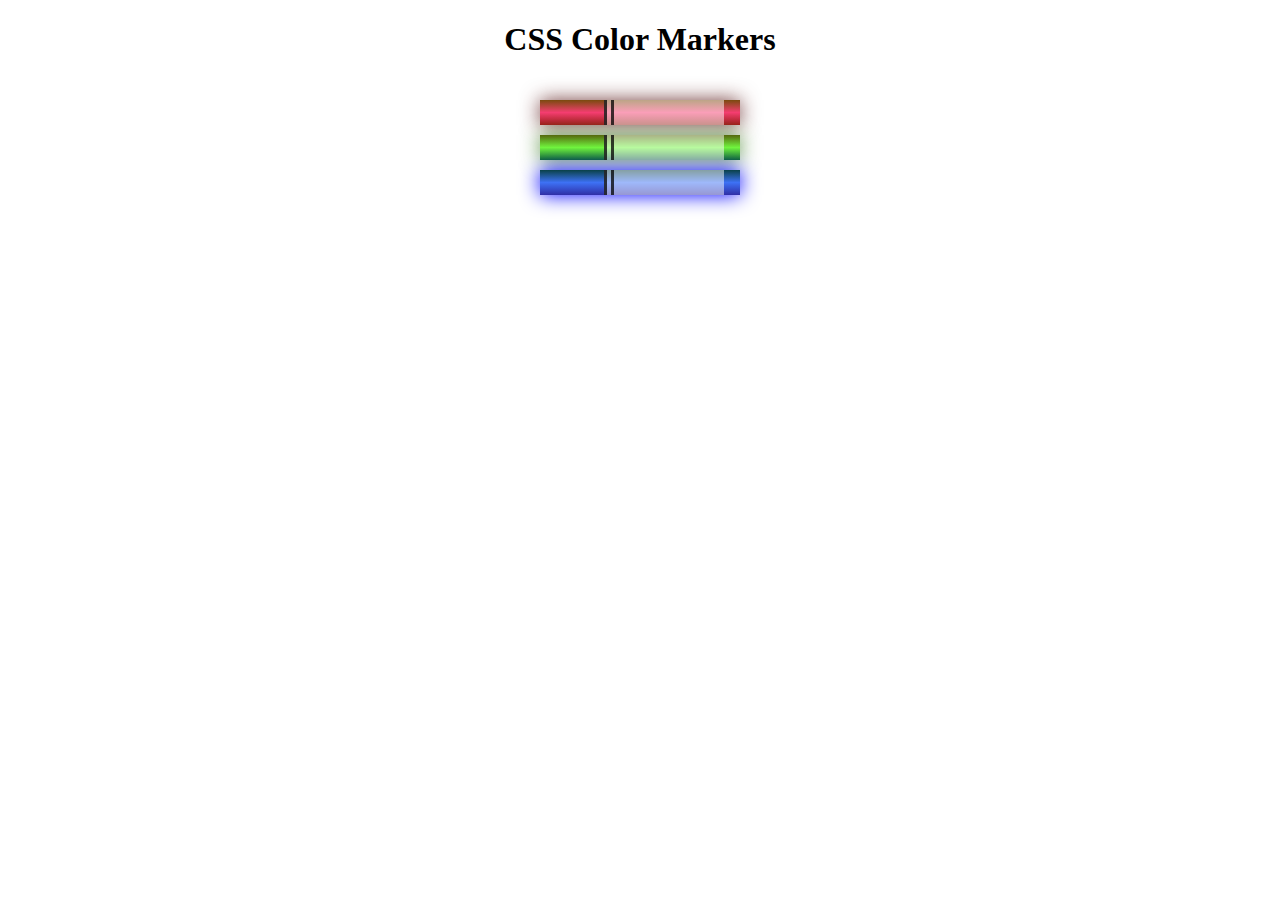
<file: colors/index.html>
<!DOCTYPE html>
<html lang="en">
  <head>
    <meta charset="utf-8">
    <meta name="viewport" content="width=device-width, initial-scale=1.0">
    <title>Colored Markers</title>
    <link rel="stylesheet" href="styles.css">
  </head>
  <body>
    <h1>CSS Color Markers</h1>
    <div class="container">
      <div class="marker red">
        <div class="cap"></div>
        <div class="sleeve"></div>
      </div>
      <div class="marker green">
        <div class="cap"></div>
        <div class="sleeve"></div>
      </div>
      <div class="marker blue">
        <div class="cap"></div>
        <div class="sleeve"></div>
      </div>
    </div>
  </body>
</html>
</file>
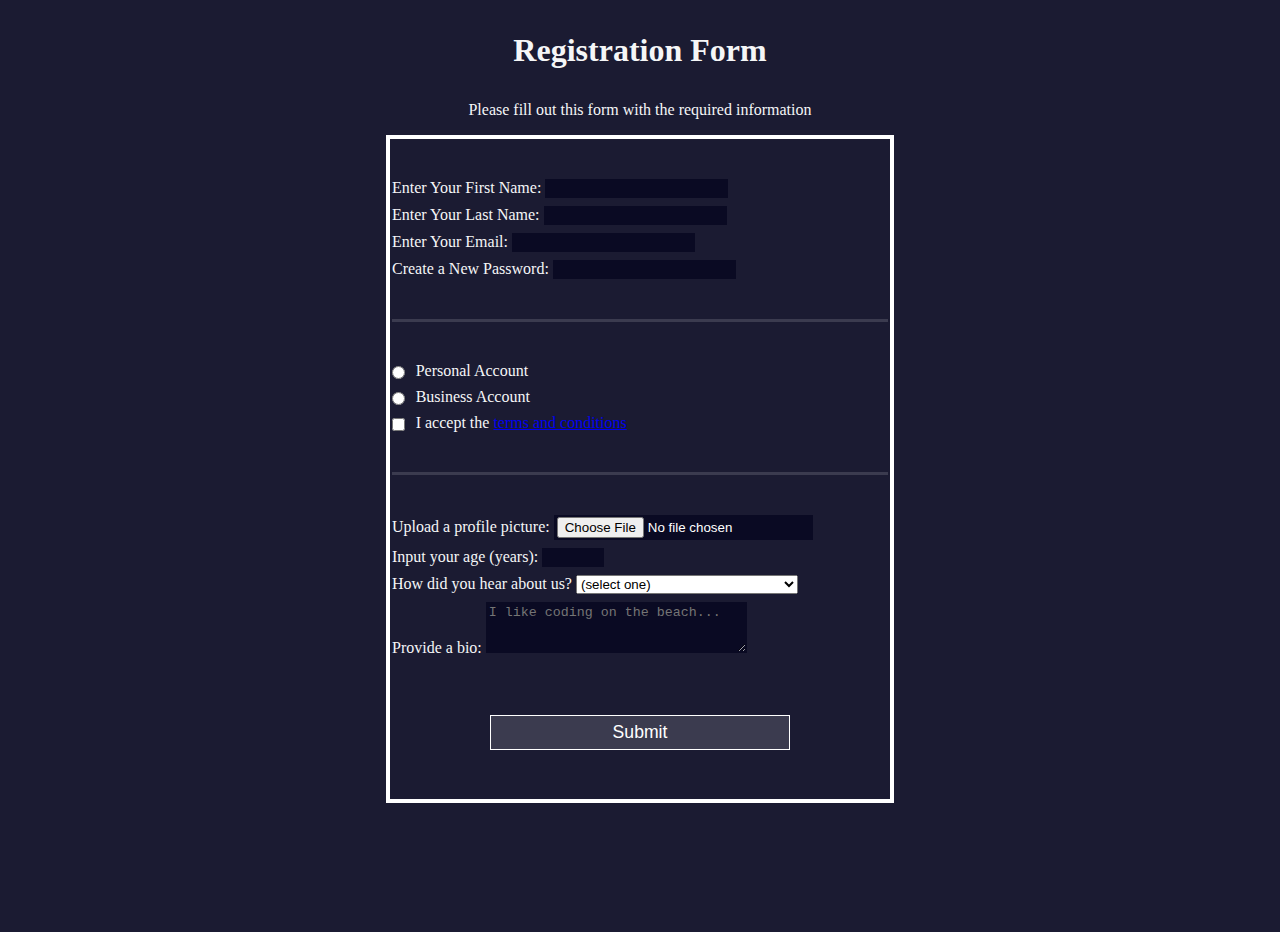
<file: forms/index.html>
<!DOCTYPE html>
<html lang="en">
  <head>
    <meta charset="UTF-8">
    <title>Registration Form</title>
    <link rel="stylesheet" href="styles.css" />
  </head>
  <body>
    <h1>Registration Form</h1>
    <p>Please fill out this form with the required information</p>
    <form method="post" action='https://register-demo.freecodecamp.org'>
      <fieldset>
        <label for="first-name">Enter Your First Name: <input id="first-name" name="first-name" type="text" required /></label>
        <label for="last-name">Enter Your Last Name: <input id="last-name" name="last-name" type="text" required /></label>
        <label for="email">Enter Your Email: <input id="email" name="email" type="email" required /></label>
        <label for="new-password">Create a New Password: <input id="new-password" name="new-password" type="password" pattern="[a-z0-5]{8,}" required /></label>
      </fieldset>
      <fieldset>
        <label for="personal-account"><input id="personal-account" type="radio" name="account-type" class="inline" /> Personal Account</label>
        <label for="business-account"><input id="business-account" type="radio" name="account-type" class="inline" /> Business Account</label>
        <label for="terms-and-conditions" name="terms-and-conditions">
          <input id="terms-and-conditions" type="checkbox" required name="terms-and-conditions" class="inline" /> I accept the <a href="https://www.freecodecamp.org/news/terms-of-service/">terms and conditions</a>
        </label>
      </fieldset>
      <fieldset>
        <label for="profile-picture">Upload a profile picture: <input id="profile-picture" type="file" name="file" /></label>
        <label for="age">Input your age (years): <input id="age" type="number" name="age" min="13" max="120" /></label>
        <label for="referrer">How did you hear about us?
          <select id="referrer" name="referrer">
            <option value="">(select one)</option>
            <option value="1">freeCodeCamp News</option>
            <option value="2">freeCodeCamp YouTube Channel</option>
            <option value="3">freeCodeCamp Forum</option>
            <option value="4">Other</option>
          </select>
        </label>
        <label for="bio">Provide a bio:
          <textarea id="bio" name="bio" rows="3" cols="30" placeholder="I like coding on the beach..."></textarea>
        </label>
      </fieldset>
      <input type="submit" value="Submit" />
    </form>
    
  </body>
</html>
</file>
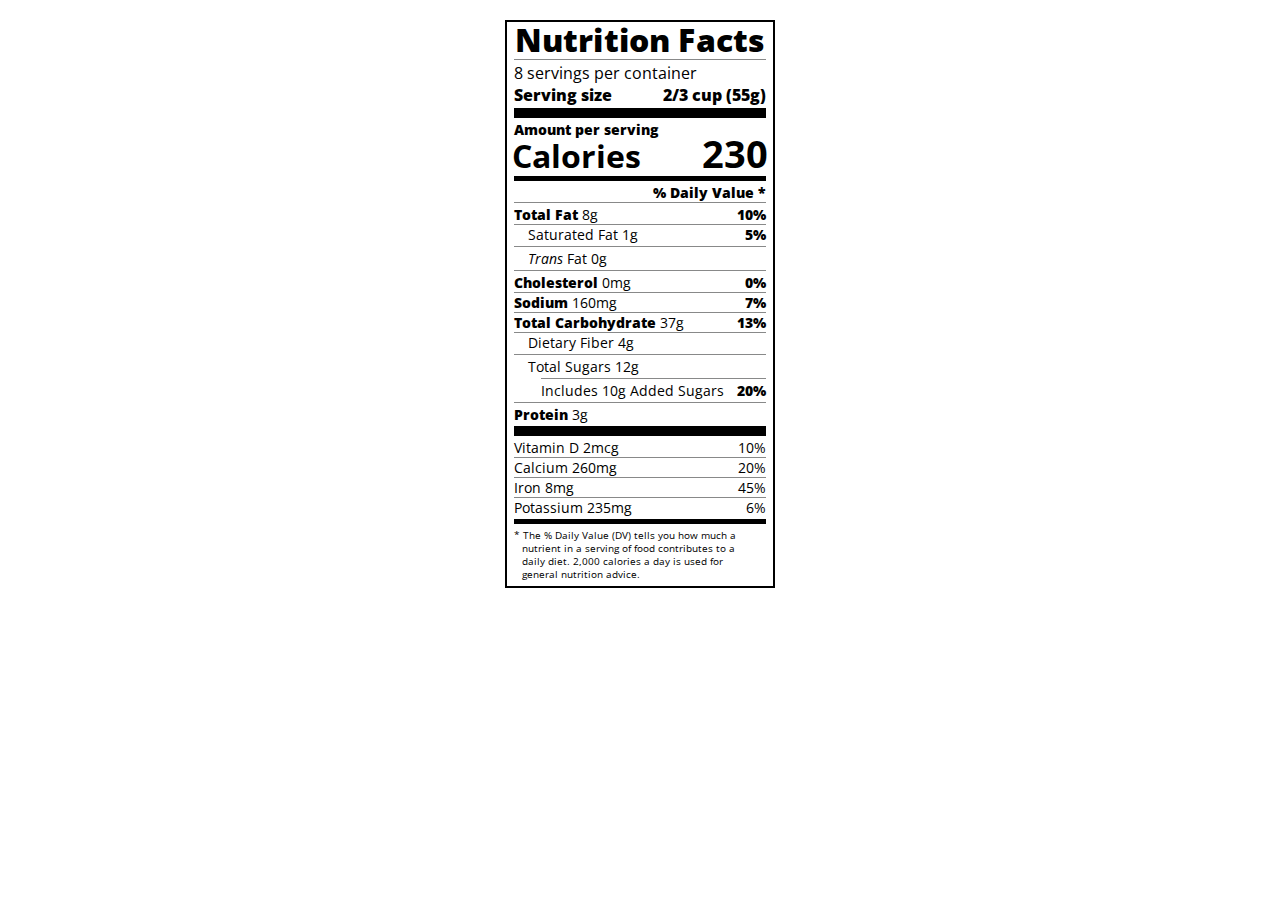
<file: Nutrition/index.html>
<!DOCTYPE html>
<html lang="en">
  <head>
    <meta charset="UTF-8">
    <title>Nutrition Label</title>
    <link href="https://fonts.googleapis.com/css?family=Open+Sans:400,700,800" rel="stylesheet">
    <link href="./styles.css" rel="stylesheet">
  </head>
  <body>
    <div class="label">
      <header>
        <h1 class="bold">Nutrition Facts</h1>
        <div class="divider"></div>
        <p>8 servings per container</p>
        <p class="bold">Serving size <span class="right">2/3 cup (55g)</span></p>
      </header>
      <div class="divider lg"></div>
      <div class="calories-info">
        <p class="bold sm-text">Amount per serving</p>
        <h1>Calories <span class="right">230</span></h1>
      </div>
      <div class="divider md"></div>
      <div class="daily-value sm-text">
        <p class="right bold no-divider">% Daily Value *</p>
        <div class="divider"></div>
        <p><span class="bold">Total Fat</span> 8g <span class="bold right">10%</span></p>
        <p class="indent no-divider">Saturated Fat 1g <span class="bold right">5%</span></p>
        <div class="divider"></div>
        <p class="indent no-divider"><i>Trans</i> Fat 0g</p>
        <div class="divider"></div>
        <p><span class="bold">Cholesterol</span> 0mg <span class="right bold">0%</span></p>
        <p><span class="bold">Sodium</span> 160mg <span class="right bold">7%</span></p>
        <p><span class="bold">Total Carbohydrate</span> 37g <span class="right bold">13%</span></p>
        <p class="indent no-divider">Dietary Fiber 4g</p>
        <div class="divider"></div>
        <p class="indent no-divider">Total Sugars 12g</p>
        <div class="divider dbl-indent"></div>
        <p class="dbl-indent no-divider">Includes 10g Added Sugars <span class="right bold">20%</span>
        <div class="divider"></div>
        <p class="no-divider"><span class="bold">Protein</span> 3g</p>
        <div class="divider lg"></div>
        <p>Vitamin D 2mcg <span class="right">10%</span></p>
        <p>Calcium 260mg <span class="right">20%</span></p>
        <p>Iron 8mg <span class="right">45%</span></p>
        <p class="no-divider">Potassium 235mg <span class="right">6%</span></p>
      </div>
      <div class="divider md"></div>
      <p class="note">* The % Daily Value (DV) tells you how much a nutrient in a serving of food contributes to a daily diet. 2,000 calories a day is used for general nutrition advice.</p>
    </div>
  </body>
</html>
</file>
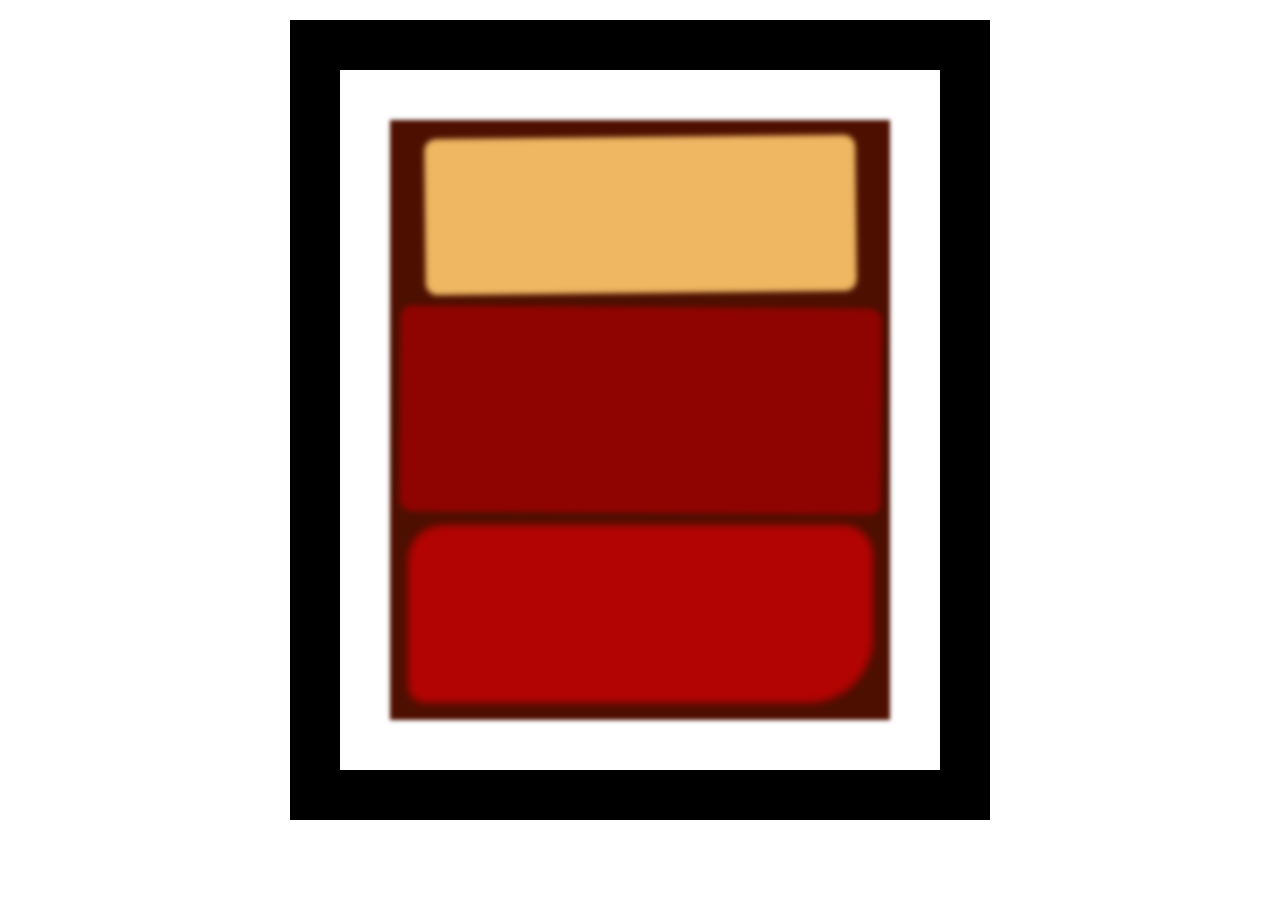
<file: Rothko/index.html>
<!DOCTYPE html>
<html lang="en">
  <head>
    <meta charset="UTF-8">
    <title>Rothko Painting</title>
    <link href="./styles.css" rel="stylesheet">
  </head>
  <body>
    <div class="frame">
      <div class="canvas">
        <div class="one"></div>
        <div class="two"></div>
        <div class="three"></div>
      </div>
    </div>
  </body>
</html>
</file>
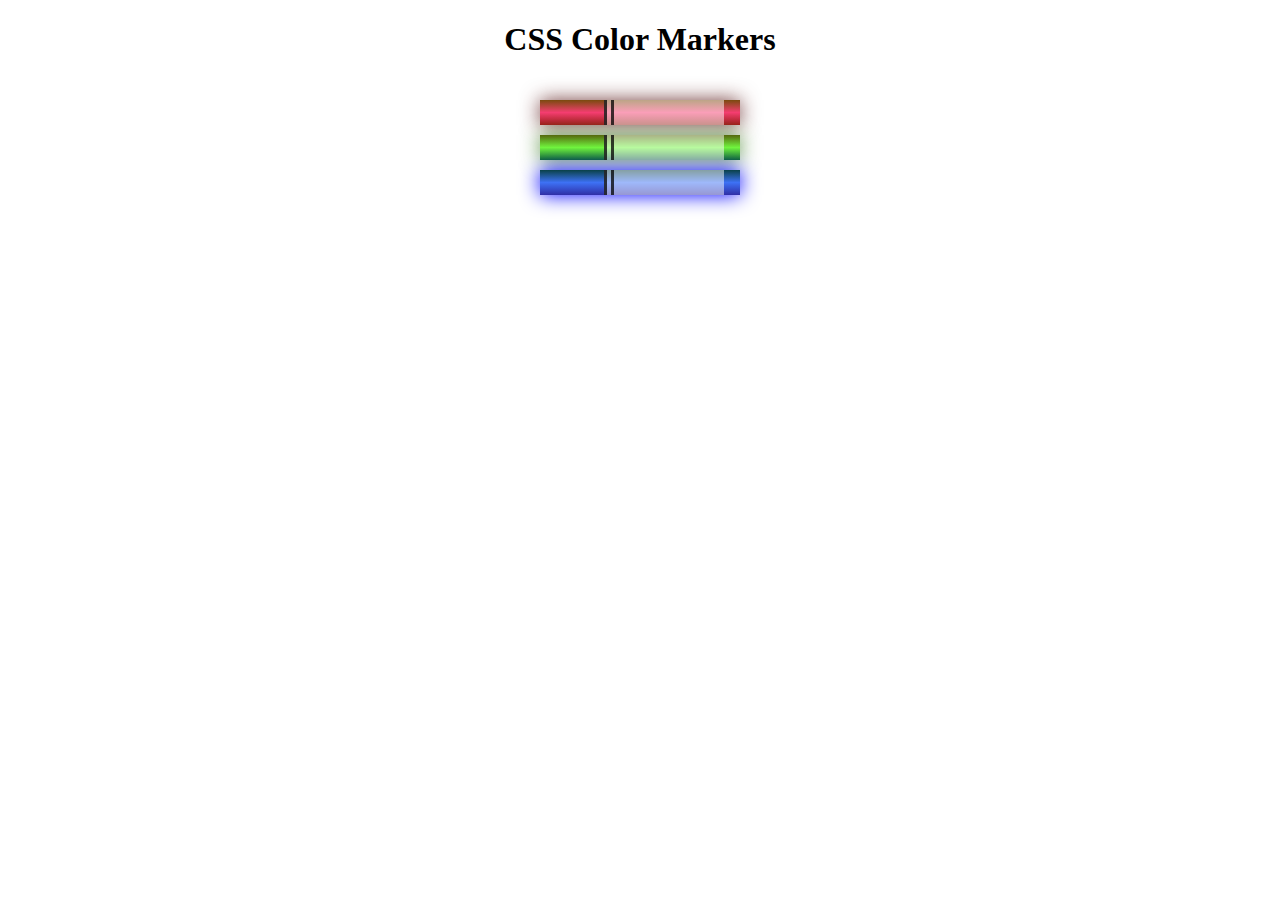
<file: colors.html>
<!DOCTYPE html>
<html lang="en">
  <head>
    <meta charset="utf-8">
    <meta name="viewport" content="width=device-width, initial-scale=1.0">
    <title>Colored Markers</title>
    <link rel="stylesheet" href="colors.css">
  </head>
  <body>
    <h1>CSS Color Markers</h1>
    <div class="container">
      <div class="marker red">
        <div class="cap"></div>
        <div class="sleeve"></div>
      </div>
      <div class="marker green">
        <div class="cap"></div>
        <div class="sleeve"></div>
      </div>
      <div class="marker blue">
        <div class="cap"></div>
        <div class="sleeve"></div>
      </div>
    </div>
  </body>
</html>
</file>
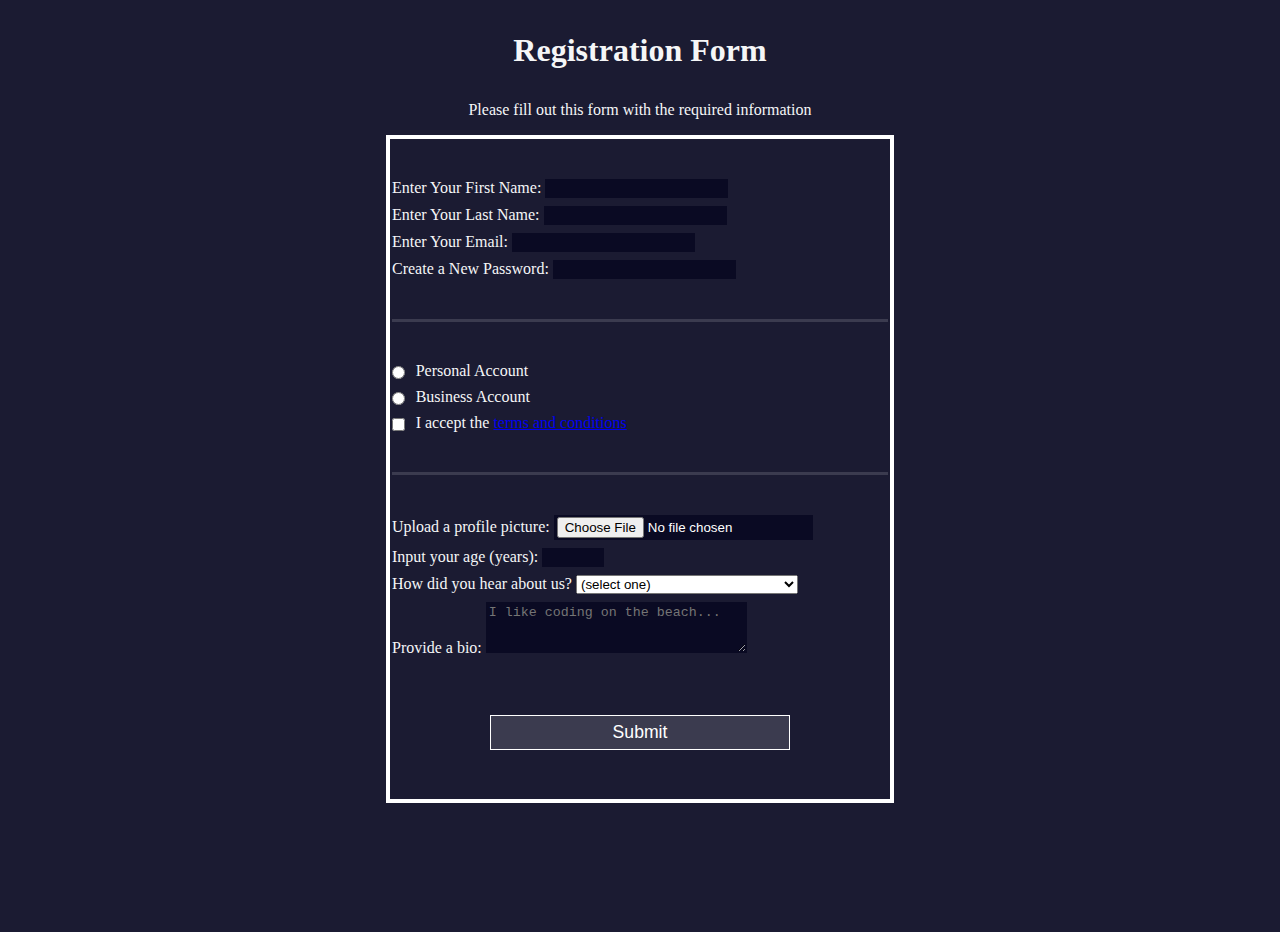
<file: forms.html>
<!DOCTYPE html>
<html lang="en">
  <head>
    <meta charset="UTF-8">
    <title>Registration Form</title>
    <link rel="stylesheet" href="forms.css" />
  </head>
  <body>
    <h1>Registration Form</h1>
    <p>Please fill out this form with the required information</p>
    <form method="post" action='https://register-demo.freecodecamp.org'>
      <fieldset>
        <label for="first-name">Enter Your First Name: <input id="first-name" name="first-name" type="text" required /></label>
        <label for="last-name">Enter Your Last Name: <input id="last-name" name="last-name" type="text" required /></label>
        <label for="email">Enter Your Email: <input id="email" name="email" type="email" required /></label>
        <label for="new-password">Create a New Password: <input id="new-password" name="new-password" type="password" pattern="[a-z0-5]{8,}" required /></label>
      </fieldset>
      <fieldset>
        <label for="personal-account"><input id="personal-account" type="radio" name="account-type" class="inline" /> Personal Account</label>
        <label for="business-account"><input id="business-account" type="radio" name="account-type" class="inline" /> Business Account</label>
        <label for="terms-and-conditions" name="terms-and-conditions">
          <input id="terms-and-conditions" type="checkbox" required name="terms-and-conditions" class="inline" /> I accept the <a href="https://www.freecodecamp.org/news/terms-of-service/">terms and conditions</a>
        </label>
      </fieldset>
      <fieldset>
        <label for="profile-picture">Upload a profile picture: <input id="profile-picture" type="file" name="file" /></label>
        <label for="age">Input your age (years): <input id="age" type="number" name="age" min="13" max="120" /></label>
        <label for="referrer">How did you hear about us?
          <select id="referrer" name="referrer">
            <option value="">(select one)</option>
            <option value="1">freeCodeCamp News</option>
            <option value="2">freeCodeCamp YouTube Channel</option>
            <option value="3">freeCodeCamp Forum</option>
            <option value="4">Other</option>
          </select>
        </label>
        <label for="bio">Provide a bio:
          <textarea id="bio" name="bio" rows="3" cols="30" placeholder="I like coding on the beach..."></textarea>
        </label>
      </fieldset>
      <input type="submit" value="Submit" />
    </form>
  </body>
</html>
</file>
<file: colors/styles.css>
h1 {
    text-align: center;
  }
  
  .container {
    background-color: rgb(255, 255, 255);
    padding: 10px 0;
  }
  
  .marker {
    width: 200px;
    height: 25px;
    margin: 10px auto;
  }
  
  .cap {
    width: 60px;
    height: 25px;
  }
  
  .sleeve {
    width: 110px;
    height: 25px;
    background-color: rgba(255, 255, 255, 0.5);
    border-left: 10px double rgba(0, 0, 0, 0.75);
  }
  
  .cap, .sleeve {
    display: inline-block;
  }
  
  .red {
    background: linear-gradient(rgb(122, 74, 14), rgb(245, 62, 113), rgb(162, 27, 27));
    box-shadow: 0 0 20px 0 rgba(83, 14, 14, 0.8);
  }
  
  .green {
    background: linear-gradient(#55680D, #71F53E, #116C31);
    box-shadow: 0 0 20px 0 #3B7E20CC;
  }
  
  .blue {
    background: linear-gradient(hsl(186, 76%, 16%), hsl(223, 90%, 60%), hsl(240, 56%, 42%));
    box-shadow: 0 0 20px 0 blue;
  }
</file>
<file: forms/styles.css>
body {
    width: 100%;
    height: 100vh;
    margin: 0;
    background-color: #1b1b32;
    color: #f5f6f7;
    font-family: Tahoma;
    font-size: 16px;
  }
  
  h1, p {
    margin: 1em auto;
    text-align: center;
  }
  
  form {
    width: 60vw;
    max-width: 500px;
    min-width: 300px;
    margin: 0 auto;
    padding-bottom: 2em;
    border:4px solid white;
  
  }
  
  fieldset {
    border: none;
    padding: 2rem 0;
    border-bottom: 3px solid #3b3b4f;
  }
  
  fieldset:last-of-type {
    border-bottom: none;
  }
  
  label {
    display: block;
    margin: 0.5rem 0;
    
  }
  
 
  
  input, textarea {
    background-color: #0a0a23;
    border: 1px solid #0a0a23;
    color: #ffffff;
  }
  
  .inline {
    width: unset;
    margin: 0 0.5em 0 0;
    vertical-align: middle;
    
  }
  
  input[type="submit"] {
    display: block;
    width: 60%;
    margin: 1em auto;
    height: 2em;
    font-size: 1.1rem;
    background-color: #3b3b4f;
    border-color: white;
    min-width: 300px;
  }
  
  input[type="file"] {
    padding: 1px 2px;
  }
</file>
<file: Nutrition/styles.css>
* {
    box-sizing: border-box;
  }
  
  html {
    font-size: 16px;
  }
  
  body {
    font-family: 'Open Sans', sans-serif;
  }
  
  .label {
    border: 2px solid black;
    width: 270px;
    margin: 20px auto;
    padding: 0 7px;
  }
  
  header h1 {
    text-align: center;
    margin: -4px 0;
    letter-spacing: 0.15px
  }
  
  p {
    margin: 0;
  }
  
  .divider {
    border-bottom: 1px solid #888989;
    margin: 2px 0;
    clear: right;
  }
  
  .bold {
    font-weight: 800;
  }
  
  .right {
    float: right;
  }
  
  .lg {
    height: 10px;
  }
  
  .lg, .md {
    background-color: black;
    border: 0;
  }
  
  .md {
    height: 5px;
  }
  
  .sm-text {
    font-size: 0.85rem;
  }
  
  .calories-info h1 {
    margin: -5px -2px;
    overflow: hidden;
  }
  
  .calories-info span {
    font-size: 1.2em;
    margin-top: -7px;
  }
  
  .indent {
    margin-left: 1em;
  }
  
  .dbl-indent {
    margin-left: 2em;
  }
  
  .daily-value p:not(.no-divider) {
    border-bottom: 1px solid #888989;
  }
  
  .note {
    font-size: 0.6rem;
    margin: 5px 0;
    padding:0 8px;
    text-indent:-8px;
  }
</file>
<file: Rothko/styles.css>
.canvas {
    width: 500px;
    height: 600px;
    background-color: #4d0f00;
    overflow: hidden;
    filter: blur(2px);
  }
  
  .frame {
    border: 50px solid black;
    width: 500px;
    padding: 50px;
    margin: 20px auto;
  }
  
  .one {
    width: 425px;
    height: 150px;
    background-color: #efb762;
    margin: 20px auto;
    box-shadow: 0 0 3px 3px #efb762;
    border-radius: 9px;
    transform: rotate(-0.6deg);
  }
  
  .two {
    width: 475px;
    height: 200px;
    background-color: #8f0401;
    margin: 0 auto 20px;
    box-shadow: 0 0 3px 3px #8f0401;
    border-radius: 8px 10px;
    transform: rotate(0.4deg);
  }
  
  .one, .two {
    filter: blur(1px);
  }
  
  .three {
    width: 91%;
    height: 28%;
    background-color: #b20403;
    margin: auto;
    filter: blur(2px);
    box-shadow: 0 0 5px 5px #b20403;
    border-radius: 30px 25px 60px 12px;
  
  }
</file>
<file: colors.css>
h1 {
    text-align: center;
  }
  
  .container {
    background-color: rgb(255, 255, 255);
    padding: 10px 0;
  }
  
  .marker {
    width: 200px;
    height: 25px;
    margin: 10px auto;
  }
  
  .cap {
    width: 60px;
    height: 25px;
  }
  
  .sleeve {
    width: 110px;
    height: 25px;
    background-color: rgba(255, 255, 255, 0.5);
    border-left: 10px double rgba(0, 0, 0, 0.75);
  }
  
  .cap, .sleeve {
    display: inline-block;
  }
  
  .red {
    background: linear-gradient(rgb(122, 74, 14), rgb(245, 62, 113), rgb(162, 27, 27));
    box-shadow: 0 0 20px 0 rgba(83, 14, 14, 0.8);
  }
  
  .green {
    background: linear-gradient(#55680D, #71F53E, #116C31);
    box-shadow: 0 0 20px 0 #3B7E20CC;
  }
  
  .blue {
    background: linear-gradient(hsl(186, 76%, 16%), hsl(223, 90%, 60%), hsl(240, 56%, 42%));
    box-shadow: 0 0 20px 0 blue;
  }
</file>
<file: forms.css>
body {
    width: 100%;
    height: 100vh;
    margin: 0;
    background-color: #1b1b32;
    color: #f5f6f7;
    font-family: Tahoma;
    font-size: 16px;
  }
  
  h1, p {
    margin: 1em auto;
    text-align: center;
  }
  
  form {
    width: 60vw;
    max-width: 500px;
    min-width: 300px;
    margin: 0 auto;
    padding-bottom: 2em;
    border:4px solid white;
  }
  
  fieldset {
    border: none;
    padding: 2rem 0;
    border-bottom: 3px solid #3b3b4f;
  }
  
  fieldset:last-of-type {
    border-bottom: none;
  }
  
  label {
    display: block;
    margin: 0.5rem 0;
  }
  
 
  
  input, textarea {
    background-color: #0a0a23;
    border: 1px solid #0a0a23;
    color: #ffffff;
  }
  
  .inline {
    width: unset;
    margin: 0 0.5em 0 0;
    vertical-align: middle;
  }
  
  input[type="submit"] {
    display: block;
    width: 60%;
    margin: 1em auto;
    height: 2em;
    font-size: 1.1rem;
    background-color: #3b3b4f;
    border-color: white;
    min-width: 300px;
  }
  
  input[type="file"] {
    padding: 1px 2px;
  }
</file>
